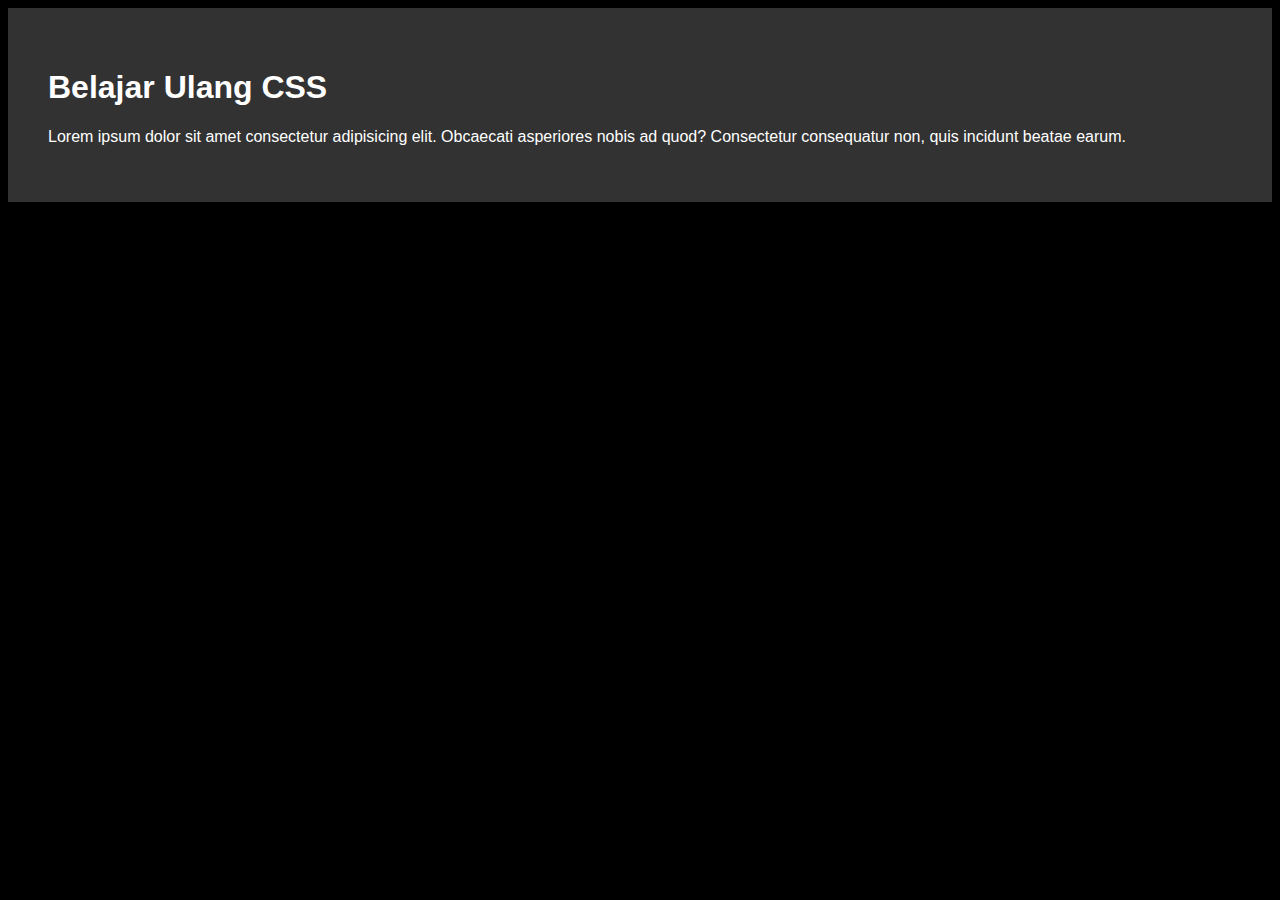
<file: index-css.html>
<!DOCTYPE html>
<html lang="en">
<head>
    <meta charset="UTF-8">
    <meta name="viewport" content="width=device-width, initial-scale=1.0">
    <title>Document</title>

    <link rel="stylesheet" href="assets/css/style.css">
</head>
<body>
    <div class="">
        <h1>Belajar Ulang CSS</h1>
        <p>Lorem ipsum dolor sit amet consectetur adipisicing elit. Obcaecati asperiores nobis ad quod? Consectetur consequatur non, quis incidunt beatae earum.</p>
    </div>
</body>
</html>
</file>
<file: assets/css/style.css>
body {
    background-color: black;
    color: white;
    font-family: arial;
}

div {
    background-color:rgb(50, 50, 50);
    padding: 40px;
}
</file>
